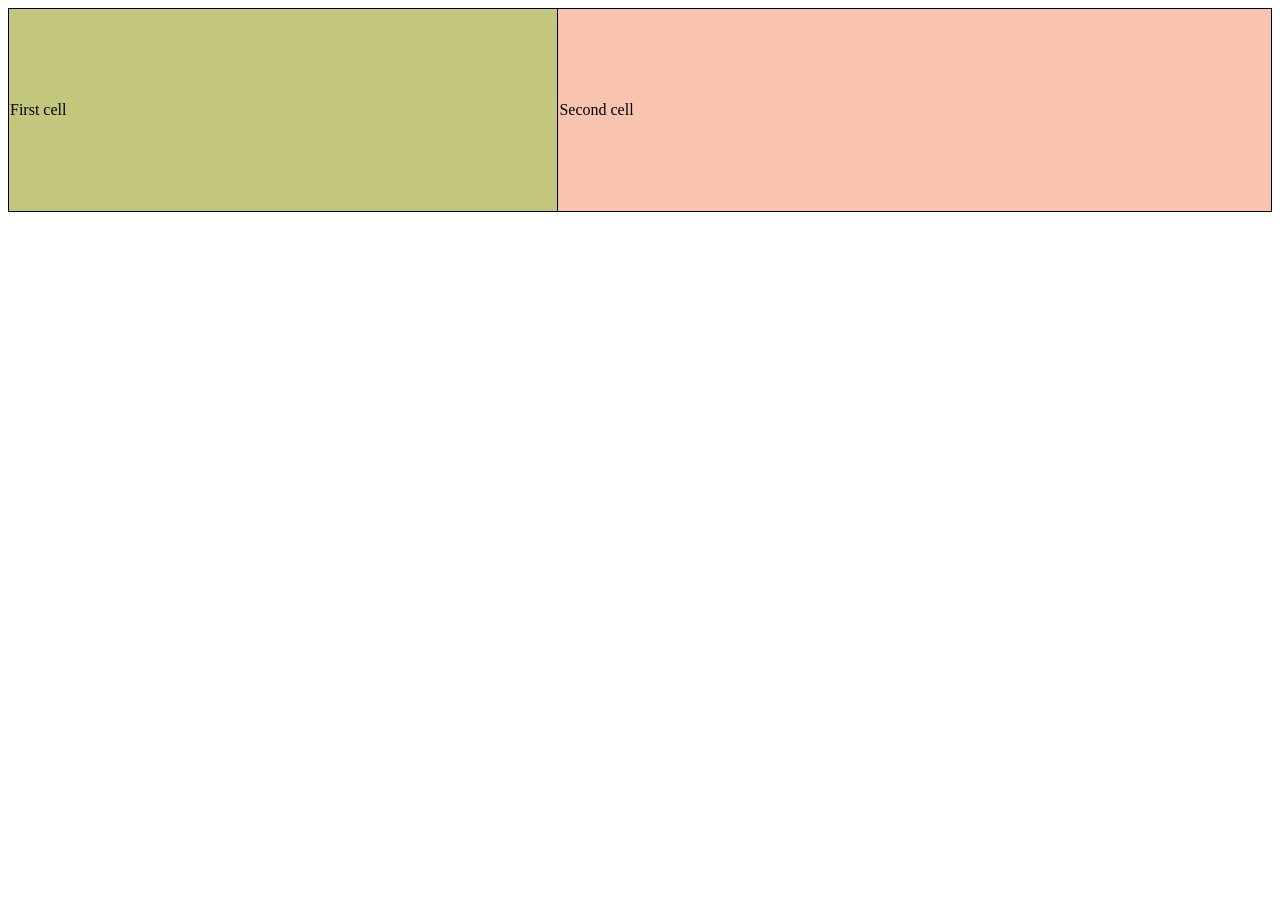
<file: cell01/ex05/tab.html>
<!DOCTYPE html>
<html>
<head>
    <title>Tap</title>
</head>
<body>
    <style>
    table {width:100%;}
    table, td {border: 1px solid black; border-collapse: collapse; height: 200px}</style>
    <table>
    <tr>
      <td style="background-color:#c3c77e">First cell</td>
      <td style="background-color:#f9c4af">Second cell</td>
    </tr>
    </table>
</body>
</html>
</file>
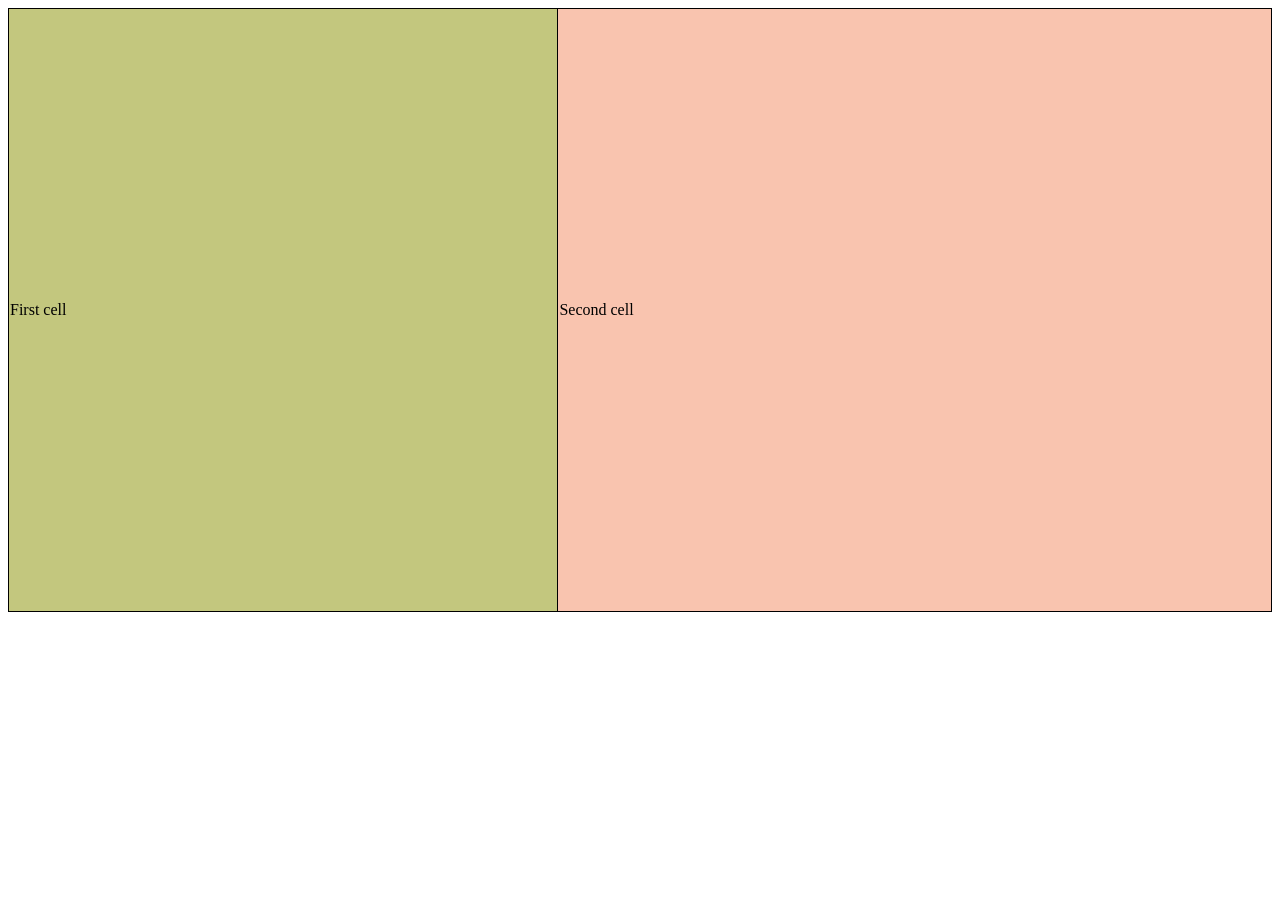
<file: cell01/ex06/responsive.html>
<!DOCTYPE html>
<html>
<head>
    <meta name="viewport" content="width=device-width, initial-scale=1.0">
    <title>Responsive</title>
</head>
<body>
    <style>
    table {width:100%;}
    table, td {border: 1px solid black; border-collapse: collapse; height: 600px}
    </style>
    <table>
    <tr>
      <td style="background-color:#c3c77e">First cell</td>
      <td style="background-color:#f9c4af">Second cell</td>
    </tr>
    </table>
</body>
</html>
</file>
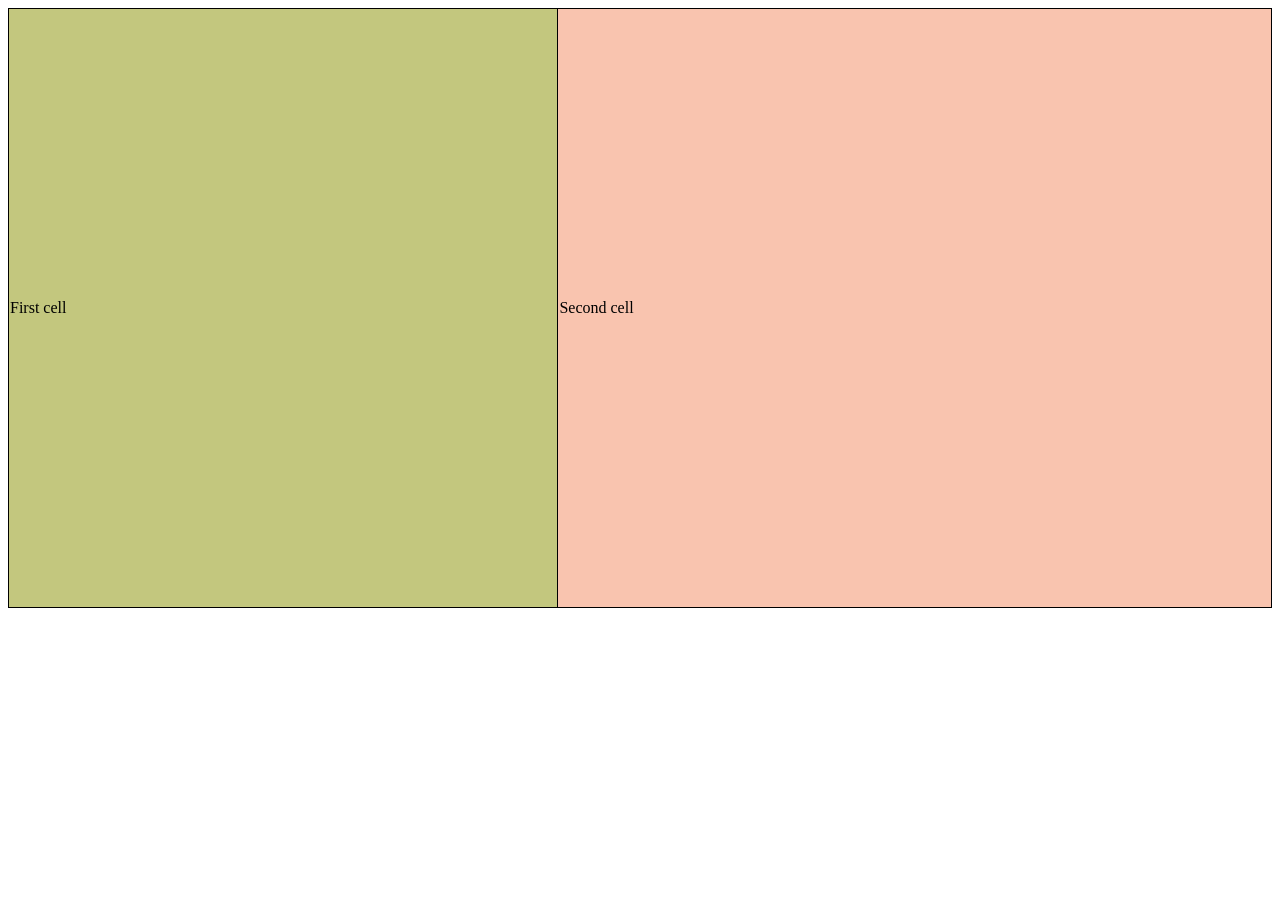
<file: cell02/ex00/responsive.html>
<!DOCTYPE html>
<html>
<head>
    <meta name="viewport" content="width=device-width, initial-scale=1.0">
    <title>Responsive</title>
    <link rel="stylesheet" href="responsive.css">
</head>
<body>
  <table>
    <tr>
    <td class="cell01">First cell</td>
    <td class="cell02">Second cell</td>
    </tr>
  </table>
</body>
</html>
</file>
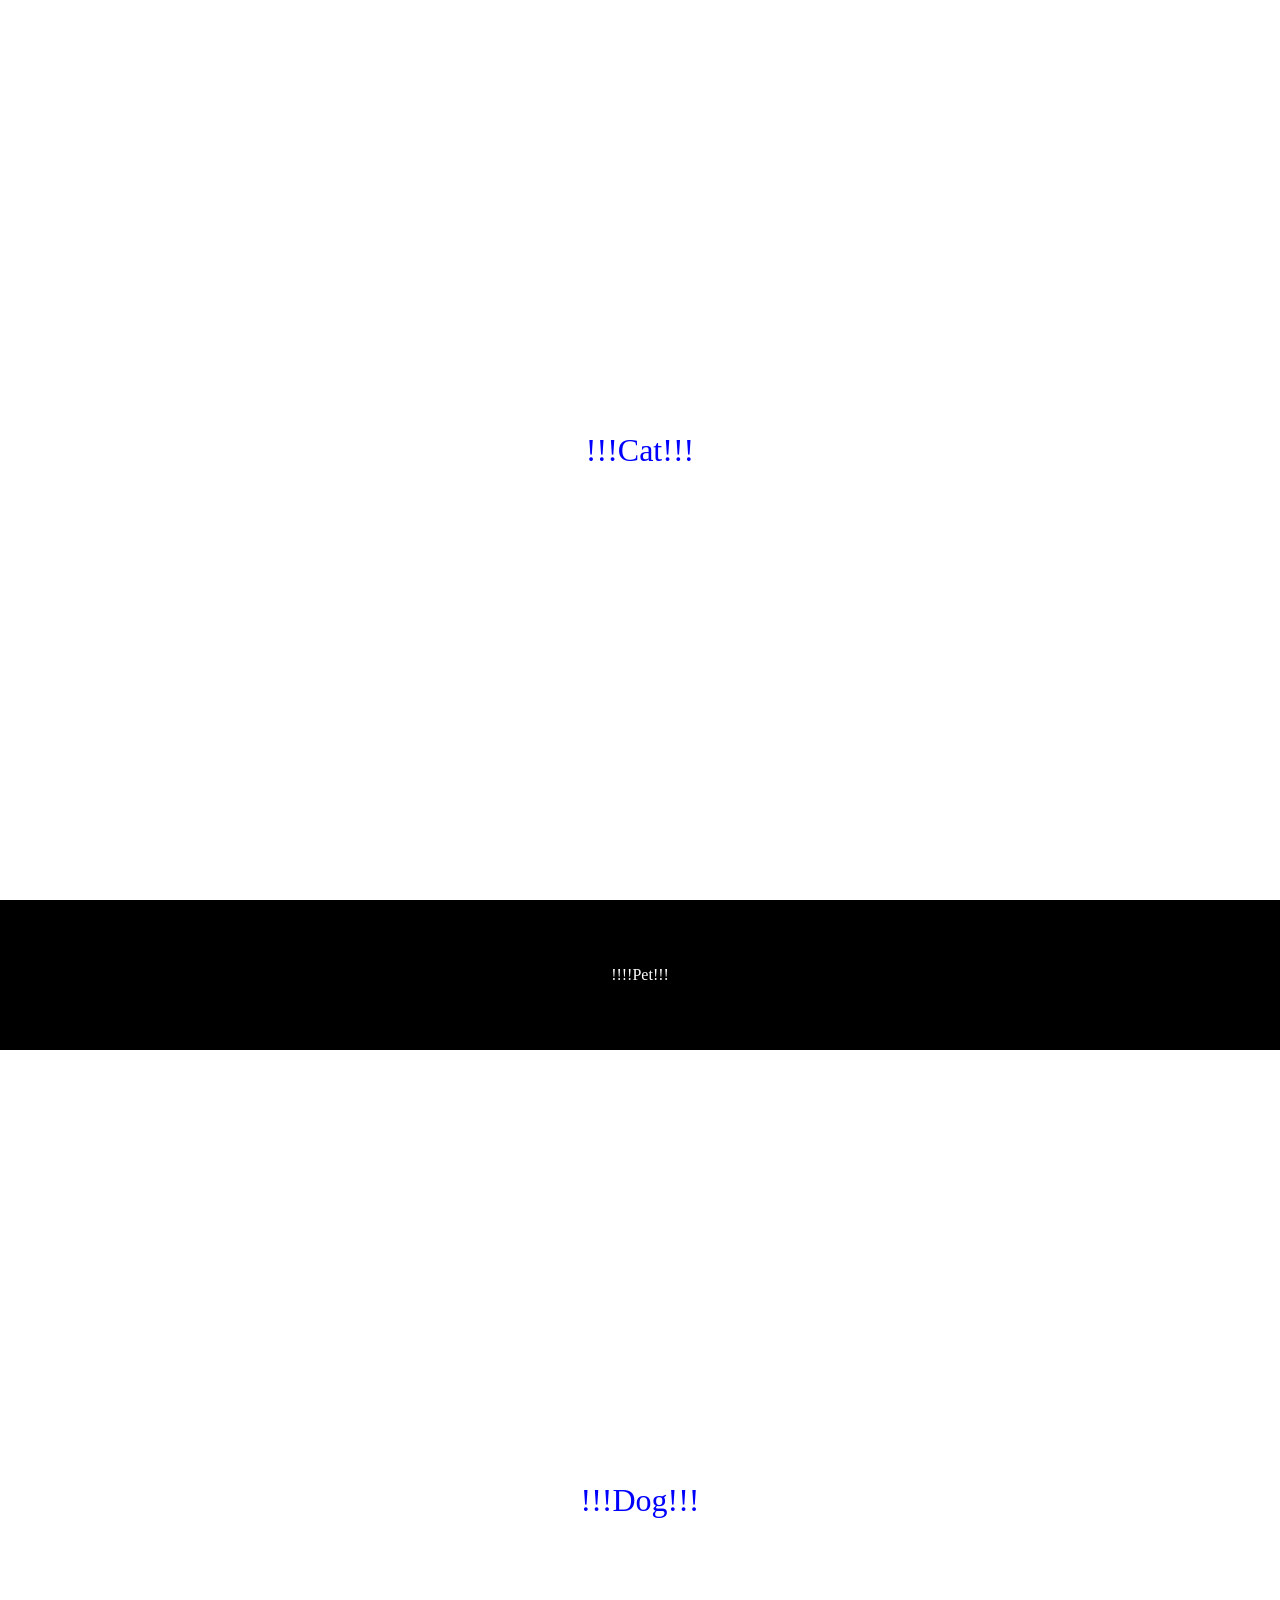
<file: cell02/ex02/parallax.html>
<html>
<head>
    <title>Parallax</title>
    <meta name="viewport" content="width=device-width, initial-scale=1.0"> 
    <link rel="stylesheet" href="parallax.css" />
</head>
<body >
    <div class="parallax bg1">
        <div class="text">!!!Cat!!!</div>
    </div>
    <div class="content">
        <p>!!!!Pet!!!</p>
    </div>
    <div class="parallax bg2">
        <div class="text">!!!Dog!!!</div>
    </div>
</body>
</html>
</file>
<file: cell02/ex00/responsive.css>
table{
    width:100%; height:600px;
    border-collapse: collapse;
}

td{
    border: 1px solid black; 
}

.cell01{
    background-color:#c3c77e;
}
.cell02{
    background-color:#f9c4af;
}
</file>
<file: cell02/ex02/parallax.css>
body, html {
    margin: 0;
    padding: 0;
    overflow-x: hidden;
}
.parallax {
    height: 100vh;
    background-attachment: fixed;
    background-position: center;
    background-repeat: no-repeat;
    background-size: cover;
    position: relative;
}
.bg1 {
    background-image: url('https://shortrecap.co/wp-content/uploads/2020/05/Catcover_web-1536x864.jpg'); 
}
.bg2 {
    background-image: url('https://inwfile.com/s-cp/q0tstg.jpg'); 
}
.text {
    position: absolute;
    top: 50%;
    left: 50%;
    transform: translate(-50%, -50%);
    color: blue;
    font-size: 2rem;
    text-align: center;
}
.content {
    background-color: black;
    color: white;
    padding: 50px;
    text-align: center;
}
</file>
